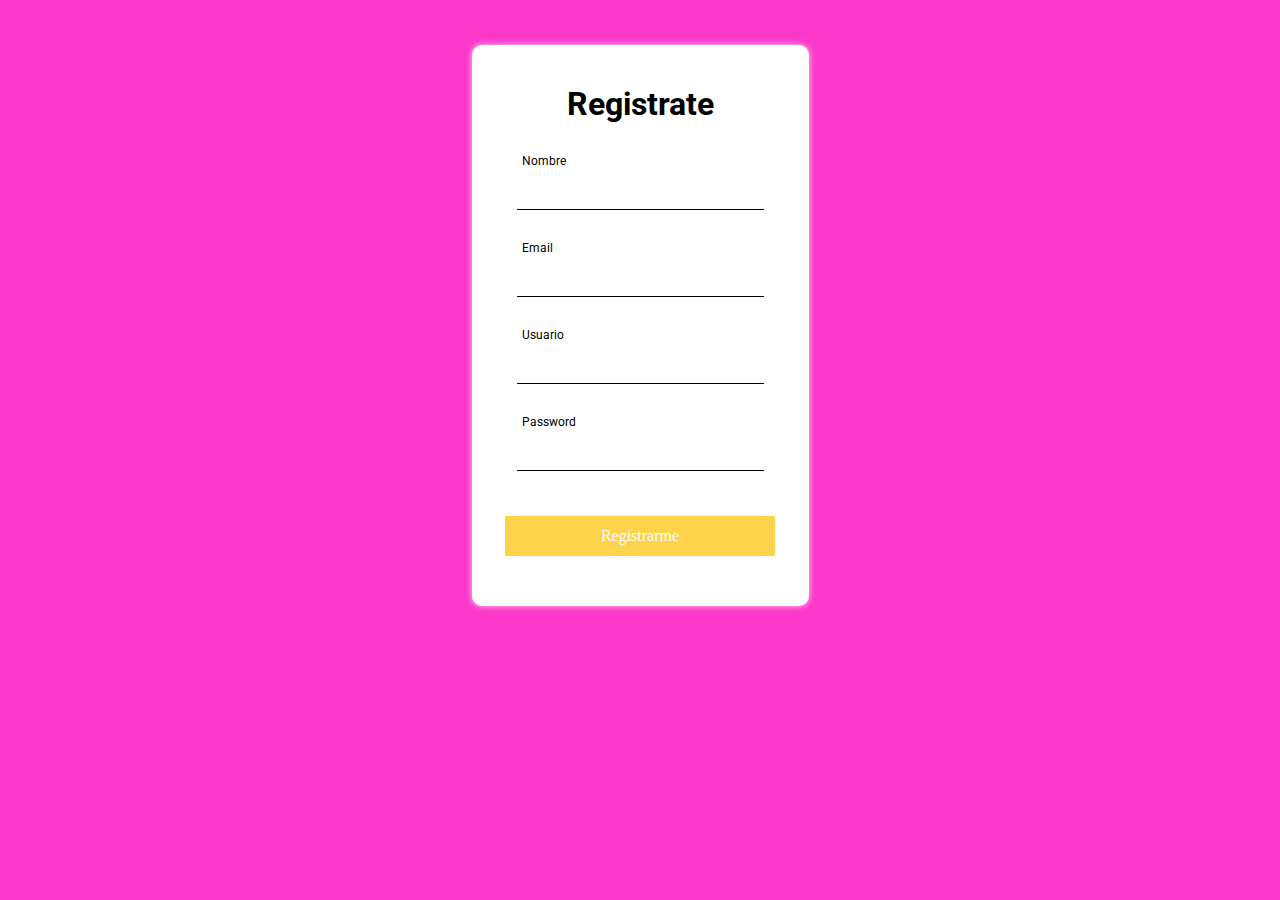
<file: registro/index.html>
<!DOCTYPE html>
<html lang="en">
<head>
    <meta charset="UTF-8">
    <meta http-equiv="X-UA-Compatible" content="IE=edge">
    <meta name="viewport" content="width=device-width, initial-scale=1.0">
    <title>FASHION LOOK</title>
    <link href="https://fonts.googleapis.com/css2?family=Roboto:ital,wght@1,300;1,400;1,500&display=swap" rel="stylesheet">
    <link rel="stylesheet" href="styles.css">
</head>
<body>
   
    <form action="" method="POST" id="form">
        
        <div class="form">
            <h1>Registrate</h1>
            <div class="grupo">
                <input type="text" name="" id="name"><span class="barra"></span>
                <label for="">Nombre</label>
            </div>
            <div class="grupo">
                <input type="email" name="" id="name" ><span class="barra"></span>
                <label for="">Email</label>
            </div>
            <div class="grupo">
                <input type="text" name="" id="name"><span class="barra"></span>
                <label for="">Usuario</label>
            </div>
            <div class="grupo">
                <input type="password" name="" id="name" ><span class="barra"></span>
                <label for="">Password</label>
            </div>
            <button type="submit">Registrarme</button>
            <p class="warnings" id="warnings"></p>
        </div>
    </form>
    <script src="main.js"></script>
    
</body>
</html>
</file>
<file: registro/styles.css>
:root {
    --colorTextos: black;
}

*,
::before,
::after {
    margin: 0;
    padding: 0;
    box-sizing: border-box;
}

body {
    font-family: 'Roboto';
    
    background-color:#fc38ca;

    height:650px;
    display:flex;
    justify-content: center;
    align-items: center;
}

.logo {
    
    width: 200px;
    height: 200px;
    padding:5px;
    
}

h1 {
    text-align: center;
    font-weight: 700;
}

form {
    background:#fff;
    padding: 40px 0;
    box-shadow: 0 0 6px 0 rgba(255, 255, 255, 0.8);
    border-radius: 10px;
}

.form{
    width:100%;
    margin:auto;
}

form .grupo{
    position: relative;
    margin:45px;
}

input{
    background: none;
    color: #c6c6c6;
    font-size:18px;
    padding: 10px 10px 10px 5px;
    display: block;
    width: 100%;
    border:none;
    border-bottom: 1px solid var(--colorTextos);
}

input:focus{
    outline:none;
    color:#5e5d5d;

}
label{
    color:var(--colorTextos);
    font-size: 16px;
    position:absolute;
    left: 5px;
    top:10px;
    transition: 0.5s ease-in-out all;
    pointer-events:none;
}

input:focus~label,
input:valid~label{
    top: -14px;
    font-size:12px;
    color: black;
}

.barra{
    position:relative;
    display:block;
    width:100%;
}
.barra::before{
    content:"";
    height:2px;
    width:0%;
    bottom:0;
    position:absolute;
    background:#fc38ca;
    transition:0.3s ease width;
    left:0;
}
input:focus~.barra::before{

}
.warning{
    width:200px;
    text-align:center;
    margin:auto;
    color:#fc38ca;
    padding-top: 20px;
}
button{
    font-family:'robot';
    background: #fed34c ;
    border:none;
    display:block;
    width:80%;
    margin: 10px auto;
    color: #fff;
    height:40px;
    font-size: 16px;
    cursor:pointer;
}

.form screen and (max-width:500px) {
    .form{
        width:80%;
    }
}
</file>
